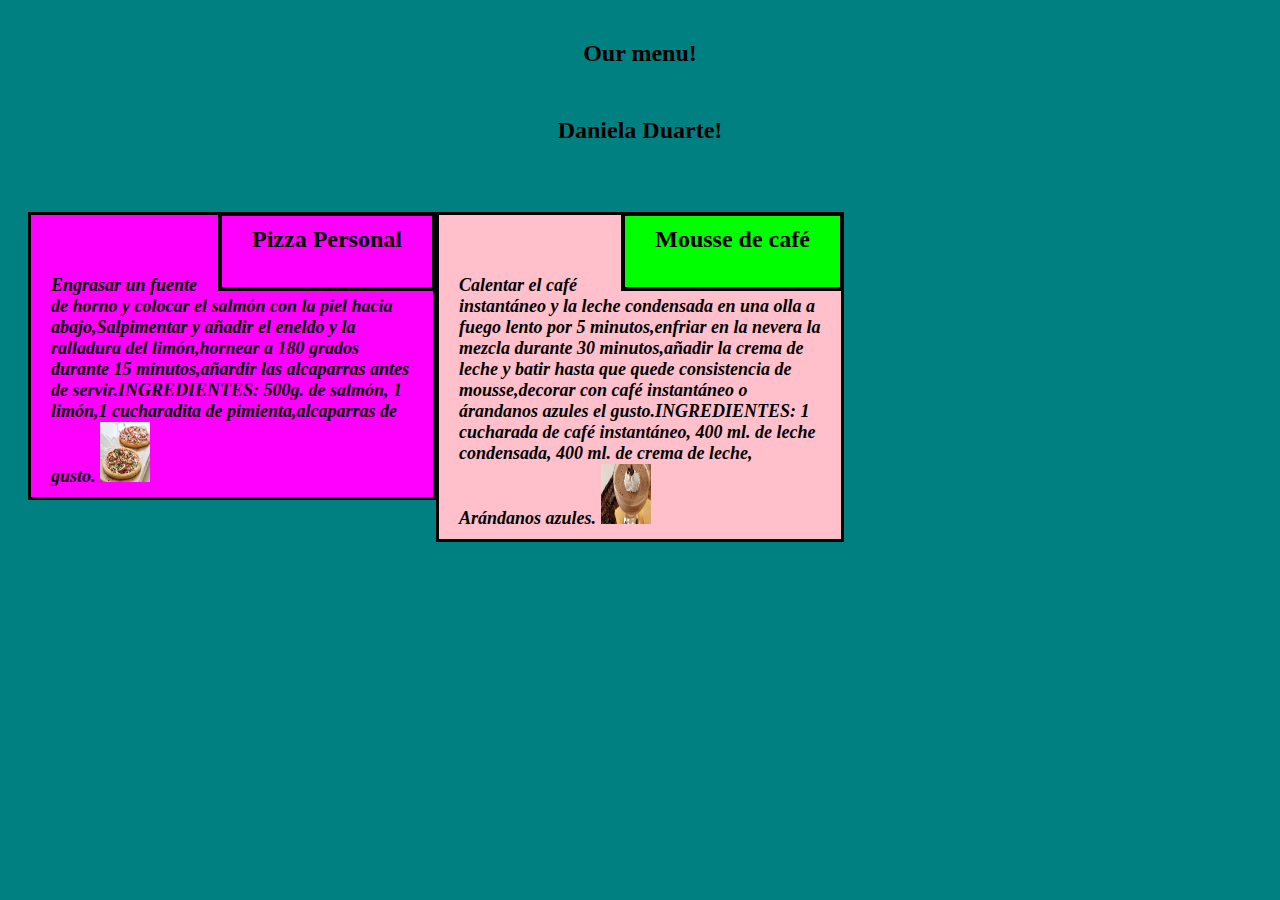
<file: index.html>
<!DOCTYPE html>
<html>
<head>
  <meta name="utf-8">
  <meta name="viewport" content="width=device width, initial scale = 1">
	<title>Homework 1 Our Menu</title>
	<link rel="stylesheet" type="text/css" href="CSS.css">
</head>
<body>
<h2>Our menu!</h1>
<h2>Daniela Duarte!</h2>
<div class="fili"
<div id="box">
<div class="col4 coli6">
<div id="cosita">
       <div  id = "highlight">Pizza Personal </p></div>
        <p id="p1"> 
         Engrasar un fuente de horno y colocar el salmón con la piel hacia abajo,Salpimentar y añadir el eneldo y la ralladura del limón,hornear a 180 grados durante 15 minutos,añardir las alcaparras antes de servir.INGREDIENTES: 500g. de salmón, 1 limón,1 cucharadita de pimienta,alcaparras de gusto. <img src="pizzapersonal.jpg"width="50px"height="60px">
         </p>
       </div>
     </div>
<div class="col4 coli6">
<div id="cosita">             
<div id = "highlight2">Mousse de café</p></div>
<p id="p2">
         Calentar el café instantáneo y la leche condensada en una olla a fuego lento por 5 minutos,enfriar en la nevera la mezcla durante 30 minutos,añadir la crema de leche y batir hasta que quede consistencia de mousse,decorar con café instantáneo o árandanos azules el gusto.INGREDIENTES: 1 cucharada de café instantáneo, 400 ml. de leche condensada, 400 ml. de crema de leche, Arándanos azules.
          <img src="moussedecafe.jpg"width="50px"height="60px">
        </p>
      </div>
     </div>

</body>
</html>
</file>
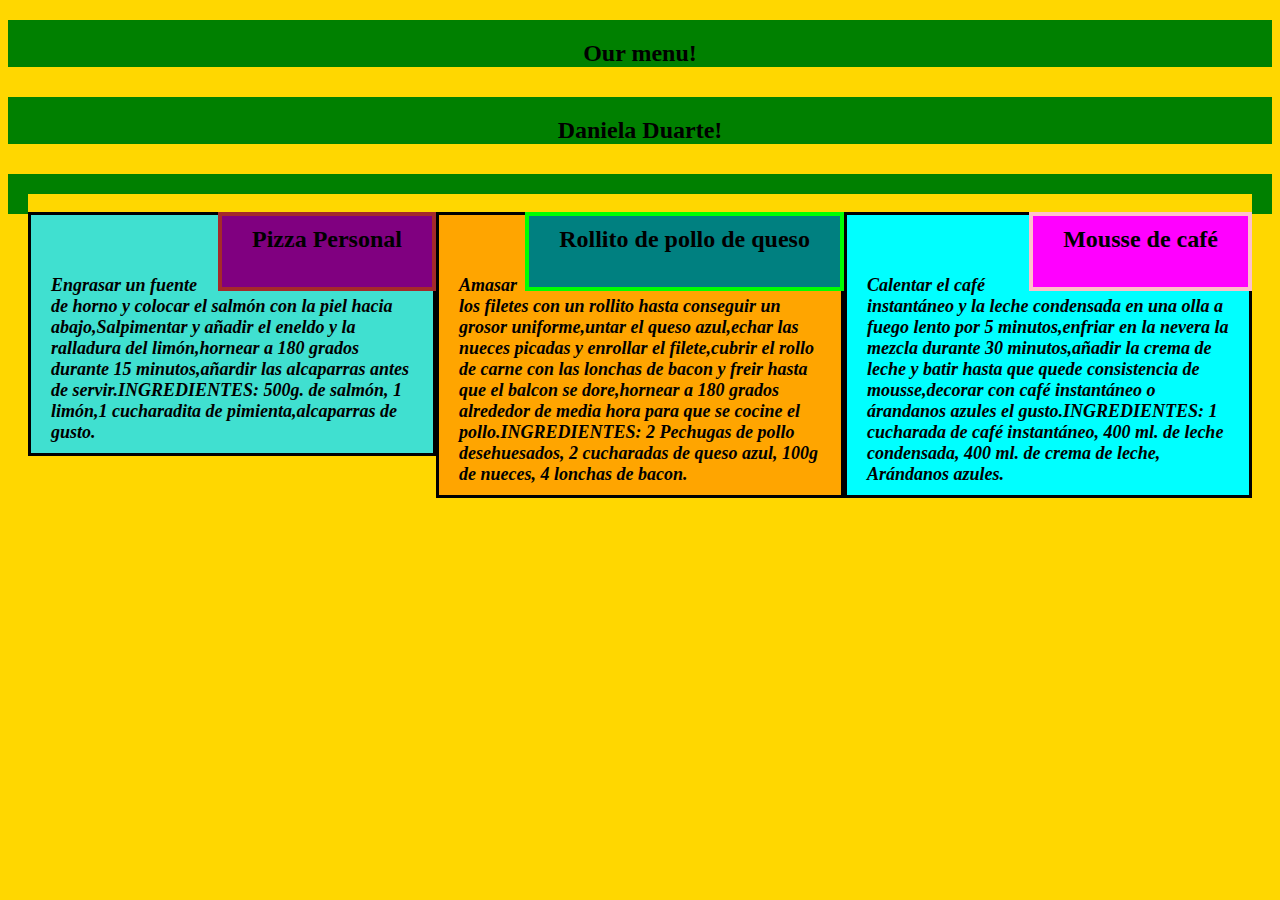
<file: Tarea 4 de progra.html>
<!DOCTYPE html>
<html>
<head>
  <meta name="utf-8">
  <meta name="viewport" content="width=device width, initial scale = 1">
	<title>Homework 1 Our Menu</title>
	<link rel="stylesheet" type="text/css" href="souction.css">
</head>
<body>
<h2>Our menu!</h1>
<h2>Daniela Duarte!</h2>
<div class="fili"
<div id="box">
<div class="col4 coli6">
<div id="cosita">
       <div  id = "highlight">Pizza Personal</p></div>
        <p id="p1"> 
         Engrasar un fuente de horno y colocar el salmón con la piel hacia abajo,Salpimentar y añadir el eneldo y la ralladura del limón,hornear a 180 grados durante 15 minutos,añardir las alcaparras antes de servir.INGREDIENTES: 500g. de salmón, 1 limón,1 cucharadita de pimienta,alcaparras de gusto.
         </p>
       </div>
     </div>
<div class="col4 coli6">
<div id="cosita">             
<div id = "highlight2">Rollito de pollo de queso</p></div>
<p id="p2">
          Amasar los filetes con un rollito hasta conseguir un grosor uniforme,untar el queso azul,echar las nueces picadas y enrollar el filete,cubrir el rollo de carne con las lonchas de bacon y freir hasta que el balcon se dore,hornear a 180 grados alrededor de media hora para que se cocine el pollo.INGREDIENTES: 2 Pechugas de pollo desehuesados, 2 cucharadas de queso azul, 100g de nueces, 4 lonchas de bacon.
        </p>
      </div>
     </div>
<div class="col4 coli12">
<div id="cosita">
<div id = "highlight3">Mousse de café</p></div>
<p id="p3">
          Calentar el café instantáneo y la leche condensada en una olla a fuego lento por 5 minutos,enfriar en la nevera la mezcla durante 30 minutos,añadir la crema de leche y batir hasta que quede consistencia de mousse,decorar con café instantáneo o árandanos azules el gusto.INGREDIENTES: 1 cucharada de café instantáneo, 400 ml. de leche condensada, 400 ml. de crema de leche, Arándanos azules.
        </p>
        </div>
     </div>
   </div>
</body>
</html>
</file>
<file: CSS.css>
*{
    background-color: teal;
    box-sizing: border-box; 
  }

#box{
    background-color: teal;
    padding:20px;
   
}

 
h2{
    margin-bottom: 30px;
    padding-top: 20px;
    text-align: center;
    background-color: teal;
}

#highlight {
    background-color: magenta;
    border: 4px solid black;
    font-size:24px;
    font-weight: bold;
    font-color:black;
    font-style: normal;
    float: right;
    padding: 10px 30px 10px 30px;
}
#highlight2 {
    background-color: lime;
    border: 4px solid black;
    font-size:24px;
    font-weight: bold;
    font-color:black;
    font-style: normal;
    float: right;
    padding: 10px 30px 10px 30px;
}


 

#p1 {
    padding: 60px 20px 10px 20px;
    border: 3px solid;
    font-size:18px;
    background-color:magenta;
    color:black;
    font-weight: bold;
    font-style: italic;
  }

#p2 {
     padding: 60px 20px 10px 20px;
    border: 3px solid;
    font-size:18px;
    background-color:pink;
    color:black;
    font-weight: bold;
    font-style: italic;
    }


/* RESPONSIVE WORK DEVICE */

.fili {
  width: 100%;
}
@media (min-width:992px)
{
.col1, .col2, .col3, .col4, .col5, .col6,.col7, .col8, .col9,.col10, .col11, .col12 {
  float: left; 
} 
.col1{
  width: 8.33%;
}
.col2{
  width: 16.66%;
}
.col3{
  width: 25%;
}
.col4{
  width: 33.33%;
}
.col5{
  width: 41.66%;
}
.col6{
  width: 50%;
}
.col7{
  width: 58.33%;
}
.col8{
  width: 66.66%;
}
.col9{
  width: 74.99%;
}
.col10{
  width: 83.33%;
}
.col11{
  width: 91.66%;
}
.col12{
  width: 100%;
}
       
}
@media (min-width:768px) and (max-width:991px)
{
.coli1, .coli2, .coli3, .coli4, .coli5, .coli6,.coli7, .coli8, .coli9,.coli10, .coli11, .coli12 {
  float: left; 
} 
.coli1{
  width: 33.33%;
}
.coli2{
  width: 33.33%;
}
.coli3{
  width: 33.33%;
}
.coli4{
  width: 33.33%;
}
.coli5{
  width: 41.66%;
}
.coli6{
  width: 50%;
}
.coli7{
  width: 58.33%;
}
.coli8{
  width: 66.66%;
}
.coli9{
  width: 74.99%;
}
.coli10{
  width: 83.33%;
}
.coli11{
  width: 91.66%;
}
.coli12{
  width: 100%;
}
        
}
@media (min-width:767px)
{
.colp1, .colp2, .colp3, .colp4, .colp5, .colp6,.colp7, .colp8, .colp9,.colp10, .colp11, .colp12 {
  float: left; 
} 
.colp1{
  width: 100%;
}
.colp2{
  width: 100%;
}
.colp3{
  width: 100%;
}
.colp4{
  width: 33.33%;
}
.colp5{
  width: 41.66%;
}
.colp6{
  width: 50%;
}
.colp7{
  width: 58.33%;
}
.colp8{
  width: 66.66%;
}
.colp9{
  width: 74.99%;
}
.colp10{
  width: 83.33%;
}
.colp11{
  width: 91.66%;
}
.colp12{
  width: 100%;
}
#cosita{
     position: relative;
}
         
}
</file>
<file: souction.css>
*{
    background-color: gold;
    box-sizing: border-box; 
  }

#box{
    background-color: green;
    padding:20px;
   
}

 
h2{
    margin-bottom: 30px;
    padding-top: 20px;
    text-align: center;
    background-color: green;
}

#highlight {
    background-color: purple;
    border: 4px solid brown;
    font-size:24px;
    font-weight: bold;
    font-color:black;
    font-style: normal;
    float: right;
    padding: 10px 30px 10px 30px;
}
#highlight2 {
    background-color: teal;
    border: 4px solid lime;
    font-size:24px;
    font-weight: bold;
    font-color:black;
    font-style: normal;
    float: right;
    padding: 10px 30px 10px 30px;
}
#highlight3 {
     
    background-color: magenta;
    border: 4px solid pink;
    font-size:24px;
    font-weight: bold;
    font-color:black;
    font-style: normal;
    float: right;
    padding: 10px 30px 10px 30px;
}

 

#p1 {
    padding: 60px 20px 10px 20px;
    border: 3px solid;
    font-size:18px;
    background-color:turquoise;
    color:black;
    font-weight: bold;
    font-style: italic;
  }

#p2 {
     padding: 60px 20px 10px 20px;
    border: 3px solid;
    font-size:18px;
    background-color:orange;
    color:black;
    font-weight: bold;
    font-style: italic;
    }

#p3 {
    padding: 60px 20px 10px 20px;
    border: 3px solid;
    font-size:18px;
    background-color:cyan;
    color:black;
    font-weight: bold;
    font-style: italic;
   }
/* RESPONSIVE WORK DEVICE */

.fili {
  width: 100%;
}
@media (min-width:992px)
{
.col1, .col2, .col3, .col4, .col5, .col6,.col7, .col8, .col9,.col10, .col11, .col12 {
  float: left; 
} 
.col1{
  width: 8.33%;
}
.col2{
  width: 16.66%;
}
.col3{
  width: 25%;
}
.col4{
  width: 33.33%;
}
.col5{
  width: 41.66%;
}
.col6{
  width: 50%;
}
.col7{
  width: 58.33%;
}
.col8{
  width: 66.66%;
}
.col9{
  width: 74.99%;
}
.col10{
  width: 83.33%;
}
.col11{
  width: 91.66%;
}
.col12{
  width: 100%;
}
       
}
@media (min-width:768px) and (max-width:991px)
{
.coli1, .coli2, .coli3, .coli4, .coli5, .coli6,.coli7, .coli8, .coli9,.coli10, .coli11, .coli12 {
  float: left; 
} 
.coli1{
  width: 33.33%;
}
.coli2{
  width: 33.33%;
}
.coli3{
  width: 33.33%;
}
.coli4{
  width: 33.33%;
}
.coli5{
  width: 41.66%;
}
.coli6{
  width: 50%;
}
.coli7{
  width: 58.33%;
}
.coli8{
  width: 66.66%;
}
.coli9{
  width: 74.99%;
}
.coli10{
  width: 83.33%;
}
.coli11{
  width: 91.66%;
}
.coli12{
  width: 100%;
}
        
}
@media (min-width:767px)
{
.colp1, .colp2, .colp3, .colp4, .colp5, .colp6,.colp7, .colp8, .colp9,.colp10, .colp11, .colp12 {
  float: left; 
} 
.colp1{
  width: 100%;
}
.colp2{
  width: 100%;
}
.colp3{
  width: 100%;
}
.colp4{
  width: 33.33%;
}
.colp5{
  width: 41.66%;
}
.colp6{
  width: 50%;
}
.colp7{
  width: 58.33%;
}
.colp8{
  width: 66.66%;
}
.colp9{
  width: 74.99%;
}
.colp10{
  width: 83.33%;
}
.colp11{
  width: 91.66%;
}
.colp12{
  width: 100%;
}
#cosita{
     position: relative;
}
         
}
</file>
